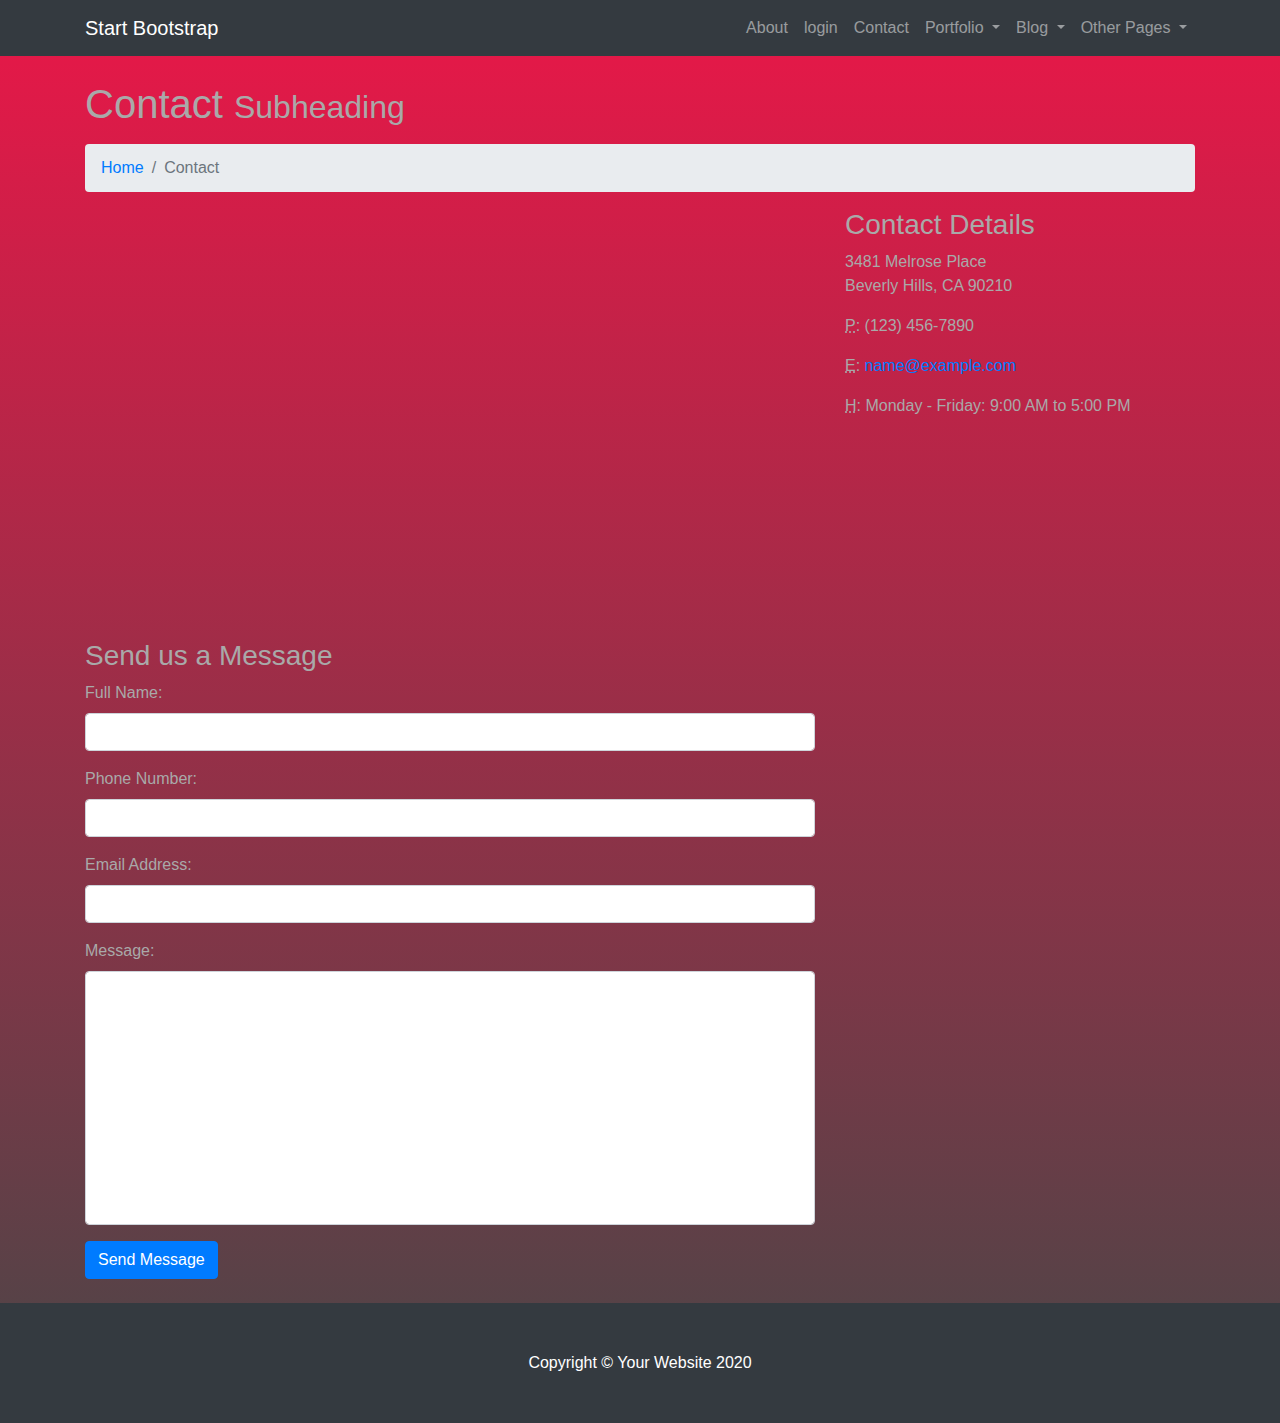
<file: contact.html>
<!DOCTYPE html>
<html lang="en">

<head>

  <meta charset="utf-8">
  <meta name="viewport" content="width=device-width, initial-scale=1, shrink-to-fit=no">
  <meta name="description" content="">
  <meta name="author" content="">

  <title>Modern Business - Start Bootstrap Template</title>

  <!-- Bootstrap core CSS -->
  <link href="vendor/bootstrap/css/bootstrap.min.css" rel="stylesheet">

  <!-- Custom styles for this template -->
  <link href="css/modern-business.css" rel="stylesheet">

</head>

<body style=" background: #7F7E7E;background: linear-gradient(to bottom, #E91748, #4A4647);color:darkgrey;">

  <!-- Navigation -->
  <nav class="navbar fixed-top navbar-expand-lg navbar-dark bg-dark fixed-top">
    <div class="container">
      <a class="navbar-brand" href="index.html">Start Bootstrap</a>
      <button class="navbar-toggler navbar-toggler-right" type="button" data-toggle="collapse" data-target="#navbarResponsive" aria-controls="navbarResponsive" aria-expanded="false" aria-label="Toggle navigation">
        <span class="navbar-toggler-icon"></span>
      </button>
      <div class="collapse navbar-collapse" id="navbarResponsive">
        <ul class="navbar-nav ml-auto">
          <li class="nav-item">
            <a class="nav-link" href="about.html">About</a>
          </li>
          <li class="nav-item">
            <a class="nav-link" href="../Blogloginsignup/signinexample.html">login</a>
          </li>
          <li class="nav-item">
            <a class="nav-link" href="contact.html">Contact</a>
          </li>
          <li class="nav-item dropdown">
            <a class="nav-link dropdown-toggle" href="#" id="navbarDropdownPortfolio" data-toggle="dropdown" aria-haspopup="true" aria-expanded="false">
              Portfolio
            </a>
            <div class="dropdown-menu dropdown-menu-right" aria-labelledby="navbarDropdownPortfolio">
              <a class="dropdown-item" href="portfolio-1-col.html">1 Column Portfolio</a>
              <a class="dropdown-item" href="portfolio-2-col.html">2 Column Portfolio</a>
              <a class="dropdown-item" href="portfolio-3-col.html">3 Column Portfolio</a>
              <a class="dropdown-item" href="portfolio-4-col.html">4 Column Portfolio</a>
              <a class="dropdown-item" href="portfolio-item.html">Single Portfolio Item</a>
            </div>
          </li>
          <li class="nav-item dropdown">
            <a class="nav-link dropdown-toggle" href="#" id="navbarDropdownBlog" data-toggle="dropdown" aria-haspopup="true" aria-expanded="false">
              Blog
            </a>
            <div class="dropdown-menu dropdown-menu-right" aria-labelledby="navbarDropdownBlog">
              <a class="dropdown-item" href="blog-home-1.html">Blog Home 1</a>
              <a class="dropdown-item" href="blog-home-2.html">Blog Home 2</a>
              <a class="dropdown-item" href="blog-post.html">Blog Post</a>
            </div>
          </li>
          <li class="nav-item dropdown">
            <a class="nav-link dropdown-toggle" href="#" id="navbarDropdownPages" data-toggle="dropdown" aria-haspopup="true" aria-expanded="false">
              Other Pages
            </a>
            <div class="dropdown-menu dropdown-menu-right" aria-labelledby="navbarDropdownPages">
              <a class="dropdown-item" href="full-width.html">Full Width Page</a>
              <a class="dropdown-item" href="sidebar.html">Sidebar Page</a>
              <a class="dropdown-item" href="faq.html">FAQ</a>
              <a class="dropdown-item" href="404.html">404</a>
              <a class="dropdown-item" href="pricing.html">Pricing Table</a>
            </div>
          </li>
        </ul>
      </div>
    </div>
  </nav>

  <!-- Page Content -->
  <div class="container">

    <!-- Page Heading/Breadcrumbs -->
    <h1 class="mt-4 mb-3">Contact
      <small>Subheading</small>
    </h1>

    <ol class="breadcrumb">
      <li class="breadcrumb-item">
        <a href="index.html">Home</a>
      </li>
      <li class="breadcrumb-item active">Contact</li>
    </ol>

    <!-- Content Row -->
    <div class="row">
      <!-- Map Column -->
      <div class="col-lg-8 mb-4">
        <!-- Embedded Google Map -->
        <iframe style="width: 100%; height: 400px; border: 0;" src="http://maps.google.com/maps?hl=en&amp;ie=UTF8&amp;ll=37.0625,-95.677068&amp;spn=56.506174,79.013672&amp;t=m&amp;z=4&amp;output=embed"></iframe>
      </div>
      <!-- Contact Details Column -->
      <div class="col-lg-4 mb-4">
        <h3>Contact Details</h3>
        <p>
          3481 Melrose Place
          <br>Beverly Hills, CA 90210
          <br>
        </p>
        <p>
          <abbr title="Phone">P</abbr>: (123) 456-7890
        </p>
        <p>
          <abbr title="Email">E</abbr>:
          <a href="mailto:name@example.com">name@example.com
          </a>
        </p>
        <p>
          <abbr title="Hours">H</abbr>: Monday - Friday: 9:00 AM to 5:00 PM
        </p>
      </div>
    </div>
    <!-- /.row -->

    <!-- Contact Form -->
    <!-- In order to set the email address and subject line for the contact form go to the bin/contact_me.php file. -->
    <div class="row">
      <div class="col-lg-8 mb-4">
        <h3>Send us a Message</h3>
        <form name="sentMessage" id="contactForm" novalidate>
          <div class="control-group form-group">
            <div class="controls">
              <label>Full Name:</label>
              <input type="text" class="form-control" id="name" required data-validation-required-message="Please enter your name.">
              <p class="help-block"></p>
            </div>
          </div>
          <div class="control-group form-group">
            <div class="controls">
              <label>Phone Number:</label>
              <input type="tel" class="form-control" id="phone" required data-validation-required-message="Please enter your phone number.">
            </div>
          </div>
          <div class="control-group form-group">
            <div class="controls">
              <label>Email Address:</label>
              <input type="email" class="form-control" id="email" required data-validation-required-message="Please enter your email address.">
            </div>
          </div>
          <div class="control-group form-group">
            <div class="controls">
              <label>Message:</label>
              <textarea rows="10" cols="100" class="form-control" id="message" required data-validation-required-message="Please enter your message" maxlength="999" style="resize:none"></textarea>
            </div>
          </div>
          <div id="success"></div>
          <!-- For success/fail messages -->
          <button type="submit" class="btn btn-primary" id="sendMessageButton">Send Message</button>
        </form>
      </div>

    </div>
    <!-- /.row -->

  </div>
  <!-- /.container -->

  <!-- Footer -->
  <footer class="py-5 bg-dark">
    <div class="container">
      <p class="m-0 text-center text-white">Copyright &copy; Your Website 2020</p>
    </div>
    <!-- /.container -->
  </footer>

  <!-- Bootstrap core JavaScript -->
  <script src="vendor/jquery/jquery.min.js"></script>
  <script src="vendor/bootstrap/js/bootstrap.bundle.min.js"></script>

  <!-- Contact form JavaScript -->
  <!-- Do not edit these files! In order to set the email address and subject line for the contact form go to the bin/contact_me.php file. -->
  <script src="js/jqBootstrapValidation.js"></script>
  <script src="js/contact_me.js"></script>

</body>

</html>
</file>
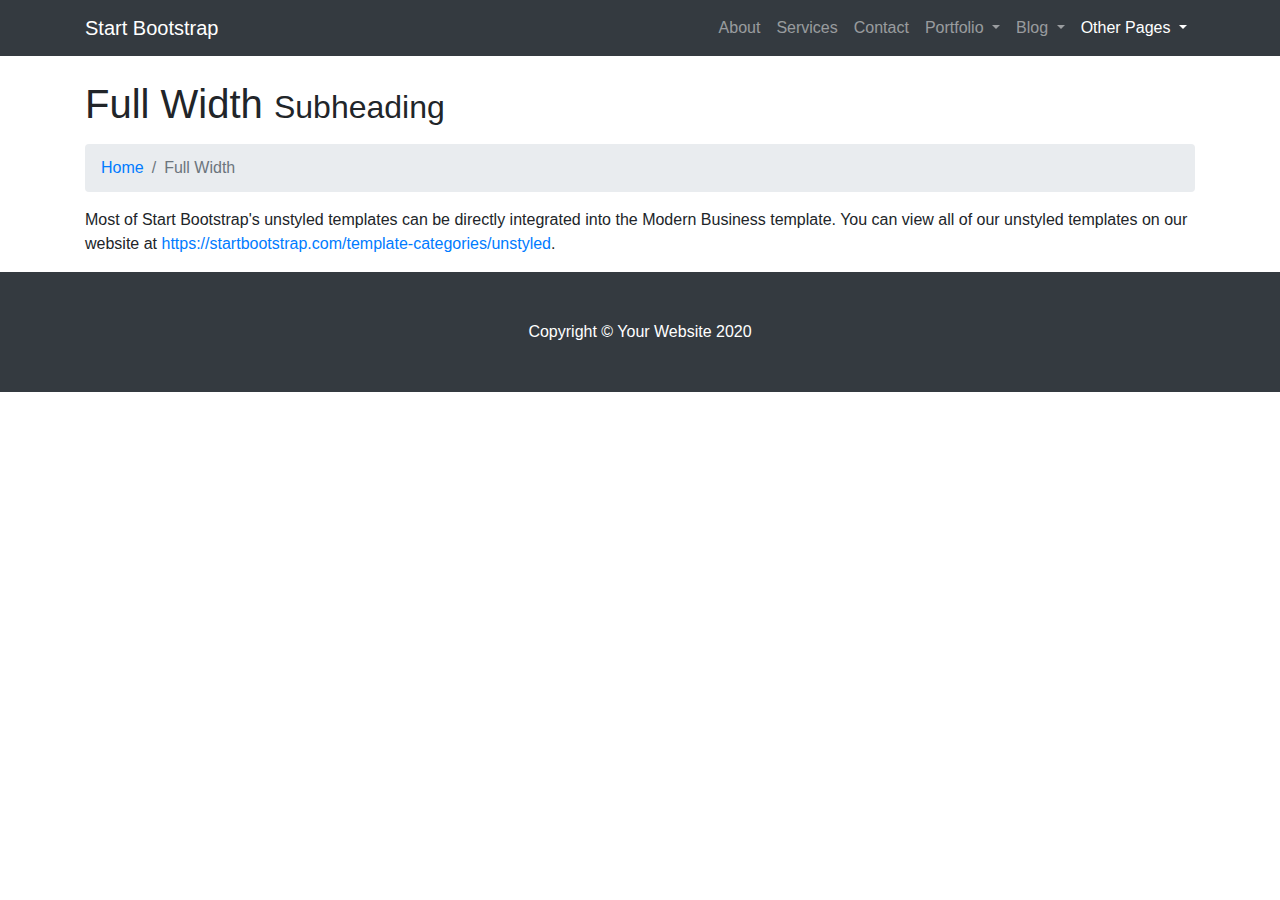
<file: full-width.html>
<!DOCTYPE html>
<html lang="en">

<head>

  <meta charset="utf-8">
  <meta name="viewport" content="width=device-width, initial-scale=1, shrink-to-fit=no">
  <meta name="description" content="">
  <meta name="author" content="">

  <title>Modern Business - Start Bootstrap Template</title>

  <!-- Bootstrap core CSS -->
  <link href="vendor/bootstrap/css/bootstrap.min.css" rel="stylesheet">

  <!-- Custom styles for this template -->
  <link href="css/modern-business.css" rel="stylesheet">

</head>

<body>

  <!-- Navigation -->
  <nav class="navbar fixed-top navbar-expand-lg navbar-dark bg-dark fixed-top">
    <div class="container">
      <a class="navbar-brand" href="index.html">Start Bootstrap</a>
      <button class="navbar-toggler navbar-toggler-right" type="button" data-toggle="collapse" data-target="#navbarResponsive" aria-controls="navbarResponsive" aria-expanded="false" aria-label="Toggle navigation">
        <span class="navbar-toggler-icon"></span>
      </button>
      <div class="collapse navbar-collapse" id="navbarResponsive">
        <ul class="navbar-nav ml-auto">
          <li class="nav-item">
            <a class="nav-link" href="about.html">About</a>
          </li>
          <li class="nav-item">
            <a class="nav-link" href="services.html">Services</a>
          </li>
          <li class="nav-item">
            <a class="nav-link" href="contact.html">Contact</a>
          </li>
          <li class="nav-item dropdown">
            <a class="nav-link dropdown-toggle" href="#" id="navbarDropdownPortfolio" data-toggle="dropdown" aria-haspopup="true" aria-expanded="false">
              Portfolio
            </a>
            <div class="dropdown-menu dropdown-menu-right" aria-labelledby="navbarDropdownPortfolio">
              <a class="dropdown-item" href="portfolio-1-col.html">1 Column Portfolio</a>
              <a class="dropdown-item" href="portfolio-2-col.html">2 Column Portfolio</a>
              <a class="dropdown-item" href="portfolio-3-col.html">3 Column Portfolio</a>
              <a class="dropdown-item" href="portfolio-4-col.html">4 Column Portfolio</a>
              <a class="dropdown-item" href="portfolio-item.html">Single Portfolio Item</a>
            </div>
          </li>
          <li class="nav-item dropdown">
            <a class="nav-link dropdown-toggle" href="#" id="navbarDropdownBlog" data-toggle="dropdown" aria-haspopup="true" aria-expanded="false">
              Blog
            </a>
            <div class="dropdown-menu dropdown-menu-right" aria-labelledby="navbarDropdownBlog">
              <a class="dropdown-item" href="blog-home-1.html">Blog Home 1</a>
              <a class="dropdown-item" href="blog-home-2.html">Blog Home 2</a>
              <a class="dropdown-item" href="blog-post.html">Blog Post</a>
            </div>
          </li>
          <li class="nav-item active dropdown">
            <a class="nav-link dropdown-toggle" href="#" id="navbarDropdownPages" data-toggle="dropdown" aria-haspopup="true" aria-expanded="false">
              Other Pages
            </a>
            <div class="dropdown-menu dropdown-menu-right" aria-labelledby="navbarDropdownPages">
              <a class="dropdown-item active" href="full-width.html">Full Width Page</a>
              <a class="dropdown-item" href="sidebar.html">Sidebar Page</a>
              <a class="dropdown-item" href="faq.html">FAQ</a>
              <a class="dropdown-item" href="404.html">404</a>
              <a class="dropdown-item" href="pricing.html">Pricing Table</a>
            </div>
          </li>
        </ul>
      </div>
    </div>
  </nav>

  <!-- Page Content -->
  <div class="container">

    <!-- Page Heading/Breadcrumbs -->
    <h1 class="mt-4 mb-3">Full Width
      <small>Subheading</small>
    </h1>

    <ol class="breadcrumb">
      <li class="breadcrumb-item">
        <a href="index.html">Home</a>
      </li>
      <li class="breadcrumb-item active">Full Width</li>
    </ol>

    <p>Most of Start Bootstrap's unstyled templates can be directly integrated into the Modern Business template. You can view all of our unstyled templates on our website at
      <a href="https://startbootstrap.com/template-categories/unstyled">https://startbootstrap.com/template-categories/unstyled</a>.</p>

  </div>
  <!-- /.container -->

  <!-- Footer -->
  <footer class="py-5 bg-dark">
    <div class="container">
      <p class="m-0 text-center text-white">Copyright &copy; Your Website 2020</p>
    </div>
    <!-- /.container -->
  </footer>

  <!-- Bootstrap core JavaScript -->
  <script src="vendor/jquery/jquery.min.js"></script>
  <script src="vendor/bootstrap/js/bootstrap.bundle.min.js"></script>

</body>

</html>
</file>
<file: css/modern-business.css>
/*!
 * Start Bootstrap - Modern Business (https://startbootstrap.com/templates/modern-business)
 * Copyright 2013-2020 Start Bootstrap
 * Licensed under MIT (https://github.com/StartBootstrap/startbootstrap-logomodern-business-nav/blob/master/LICENSE)
 */
body {
  padding-top: 56px;
}

.carousel-item {
  height: 65vh;
  min-height: 300px;
  background: no-repeat center center scroll;
  -webkit-background-size: cover;
  -moz-background-size: cover;
  -o-background-size: cover;
  background-size: cover;
}

.portfolio-item {
  margin-bottom: 30px;
}
</file>
